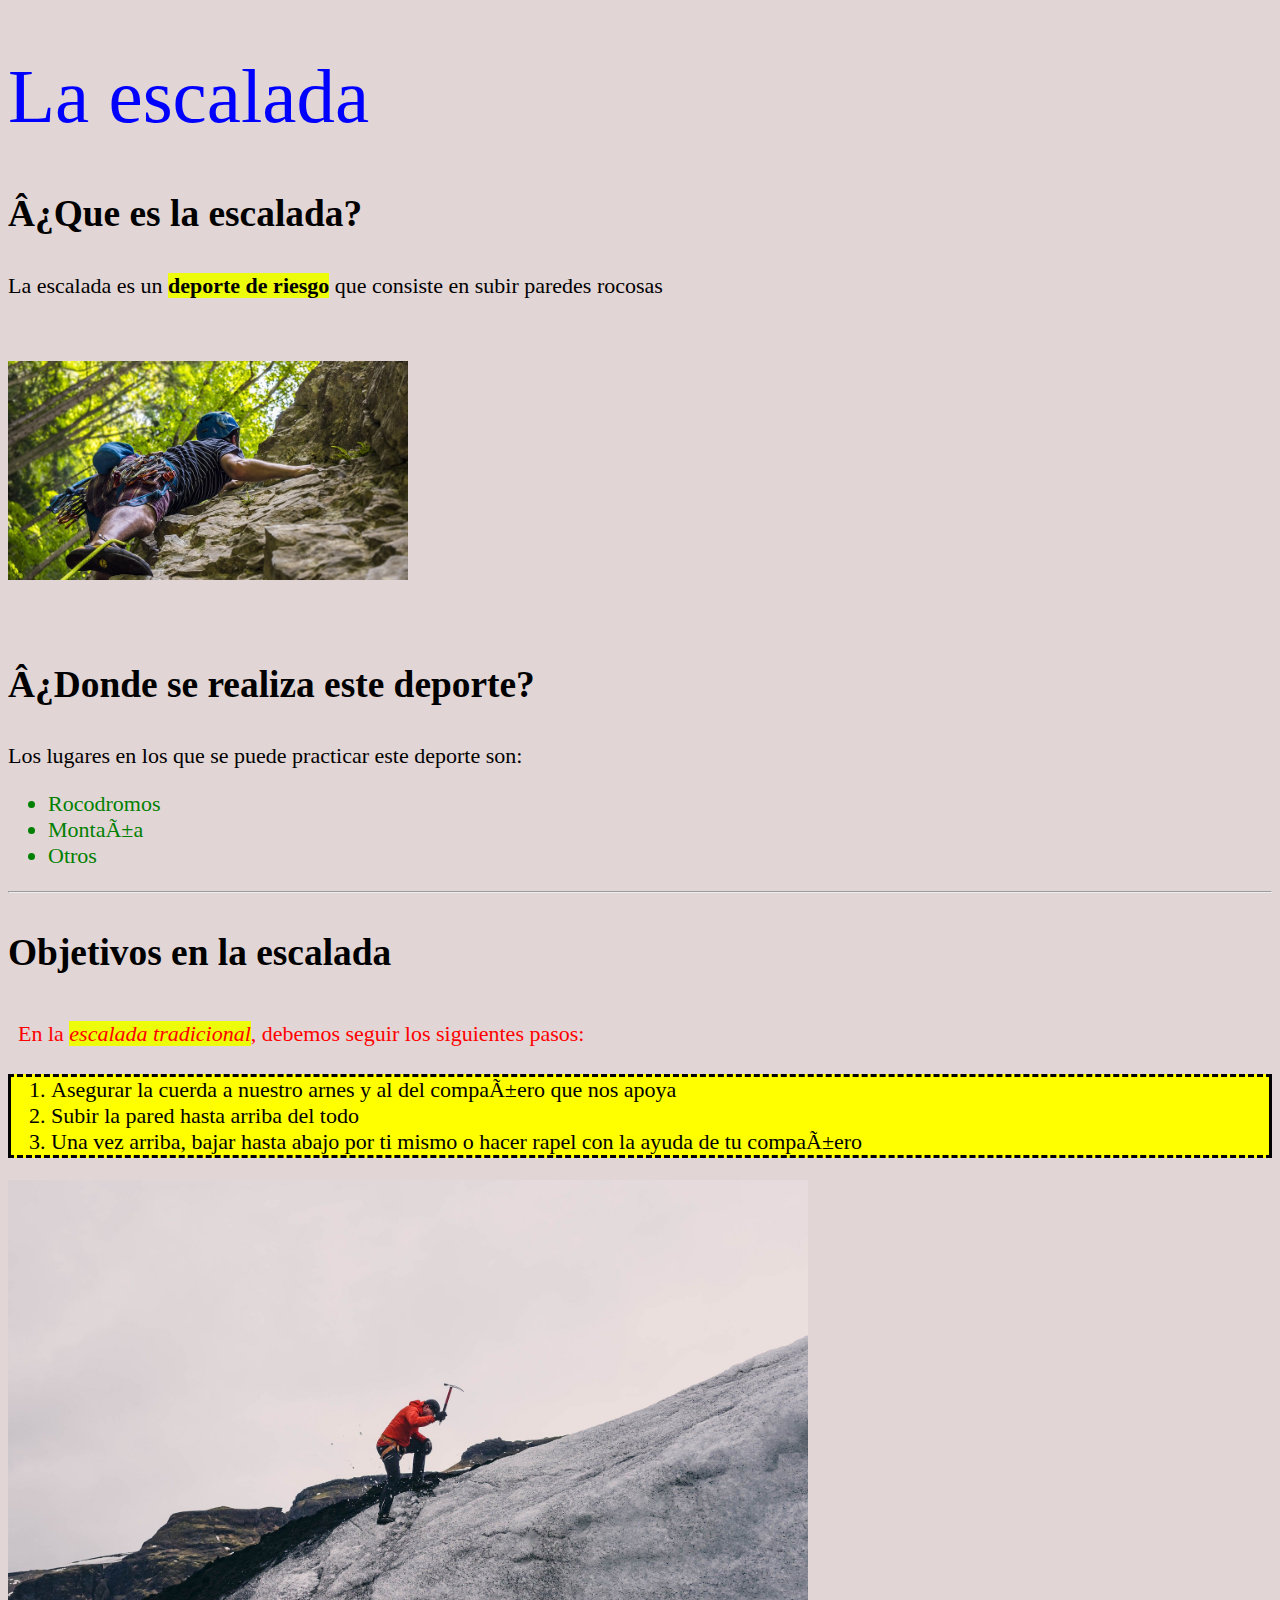
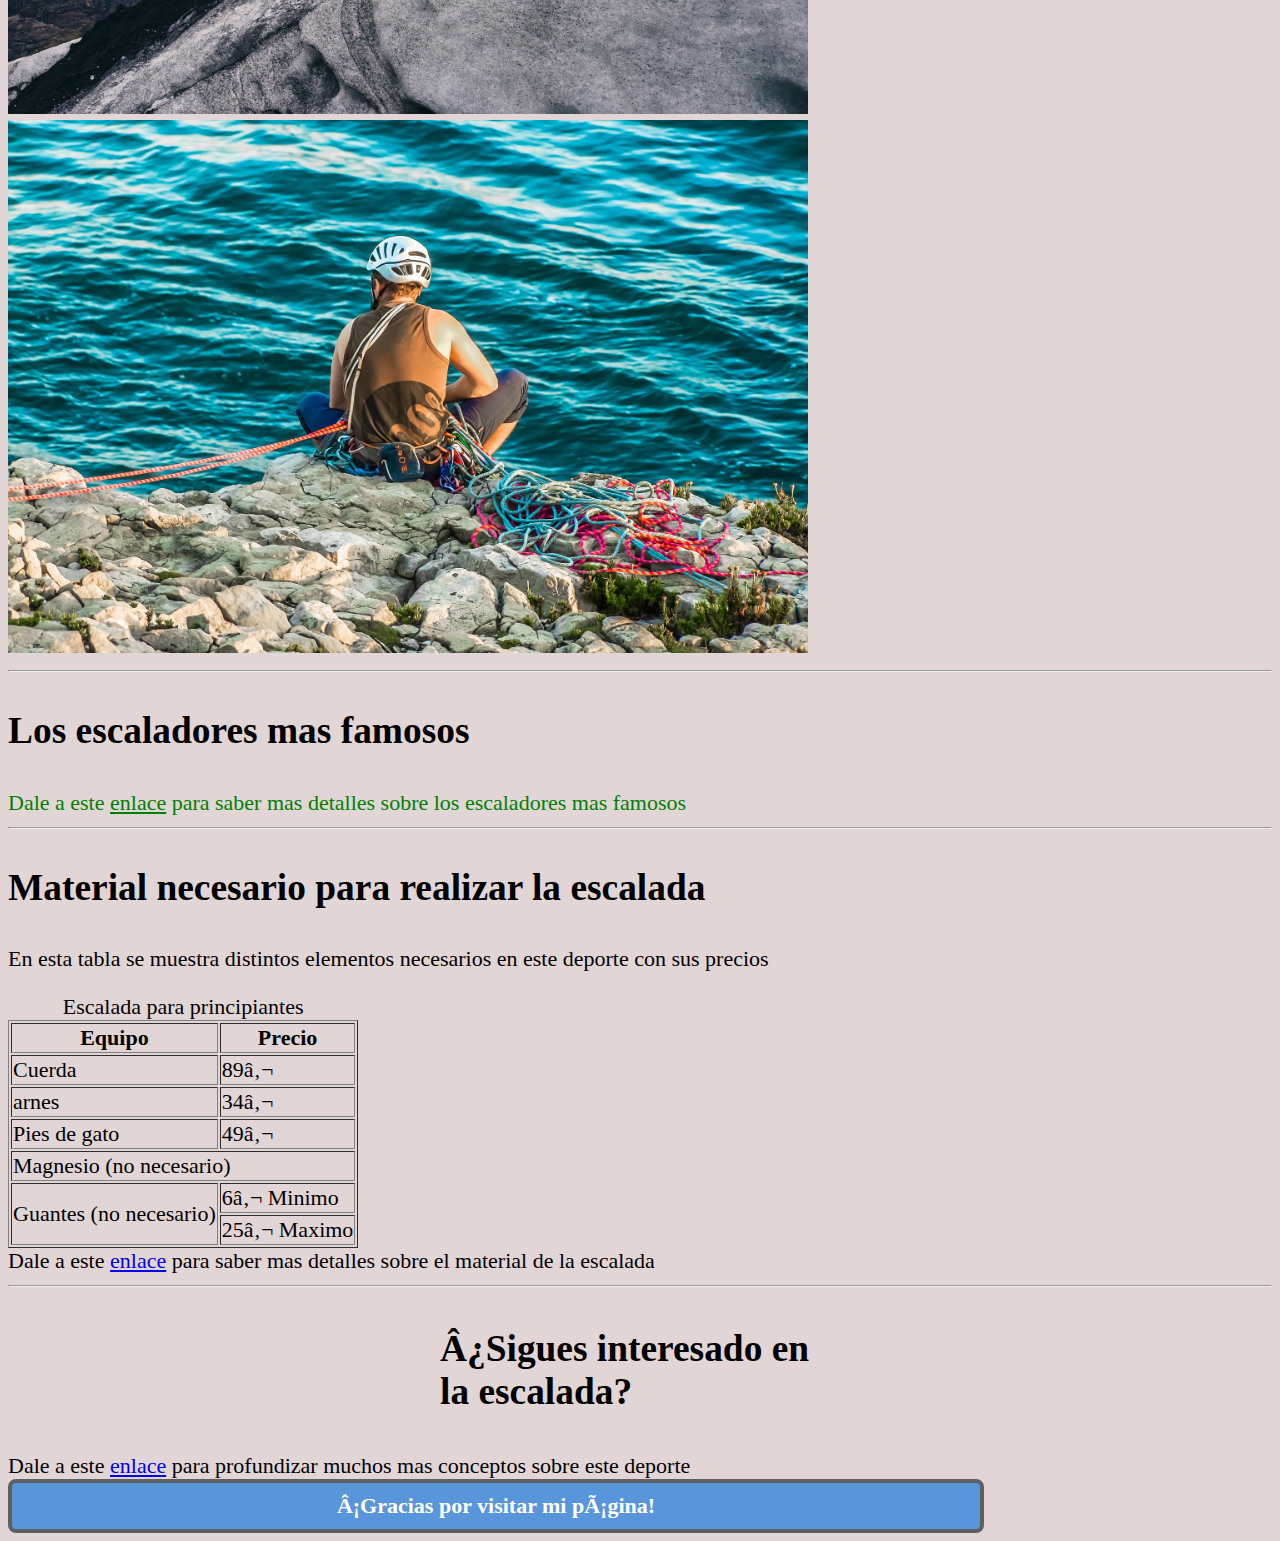
<file: index.html>
<!DOCTYPE html>
<html lang="es-ES">
    <Title>Escalada</Title>
    <link rel="icon" href="UD2_ejercicio1_SavalliBruno\imagenes/Favicon.jpg" type="image/gif" sizes="16x16">
    <head>
        <link rel="stylesheet" type="text/css" href="index.css"
        <meta charset="UTF-8"
    </head>
    <body>
        <h1 id="Titulo">La escalada</h1>
        <h3>¿Que es la escalada?</h3>
        <p>La escalada es un <strong>deporte de riesgo</strong> que consiste en subir paredes rocosas</p>
        <img class="centrar" src='imagenes/Escalada1.jpg' width="400" alt='Escalada al aire libre'/>
        <h3>¿Donde se realiza este deporte?</h3>
        <p> Los lugares en los que se puede practicar este deporte son:</p>
        <ul class="destacado2">
            <li>Rocodromos</li>
            <li>Montaña</li>
            <li>Otros</li>
        </ul>
        <hr/>
        <h3>Objetivos en la escalada</h3>
        <p class="cpbm">En la <em>escalada tradicional</em>, debemos seguir los siguientes pasos:</p>
        <ol class="destacado">
            <li>Asegurar la cuerda a nuestro arnes y al del compañero que nos apoya</li>
            <li>Subir la pared hasta arriba del todo</li>
            <li>Una vez arriba, bajar hasta abajo por ti mismo o hacer rapel con la ayuda de tu compañero</li>
        </ol>
        <img src='imagenes/Escalada2.jpg' width="800" alt='Escalada al hielo'/>
        <img src='imagenes/Escalada3.jpg' width="800" alt='Escalada en arrecife'/>
        <hr/>
        <h3>Los escaladores mas famosos</h3>
        <li class="destacado2">Dale a este <a href='paginas\FamososEscaladores.html'>enlace</a> para saber mas detalles sobre los escaladores mas famosos </li>
        <hr/>
        <h3>Material necesario para realizar la escalada</h3>
        <p>En esta tabla se muestra distintos elementos necesarios en este deporte con sus precios</p>
        <table border='1'>
        <caption>Escalada para principiantes</caption>
        <tr>
            <th>Equipo</th>
            <th>Precio</th>
        </tr>
        <tr>
            <td>Cuerda</td>
            <td>89€</td>
        </tr>
        <tr>
            <td>arnes</td>
            <td>34€</td>
        </tr>
        <tr>
            <td>Pies de gato</td>
            <td>49€</td>
        </tr>
        <tr>
            <td colspan="2">Magnesio (no necesario)</td>
        </tr>
        <tr>
            <td rowspan="2">Guantes (no necesario)</td>
            <td>6€ Minimo</td>
        </tr>
        <tr>
            <td>25€ Maximo</td>
        </tr>
    </table>
    <li>Dale a este <a href='paginas\MaterialEscalada.html'>enlace</a> para saber mas detalles sobre el material de la escalada </li>
    <hr/>
    <h3 class="centrar">¿Sigues interesado en la escalada?</h3>
    <li>Dale a este <a href='http://www.fedme.es/index.php?mmod=staticContent&IDf=148' target='_blank'>enlace</a> para profundizar muchos mas conceptos sobre este deporte </li>
    <div>¡Gracias por visitar mi página!</div>
</body>
</html>
</file>
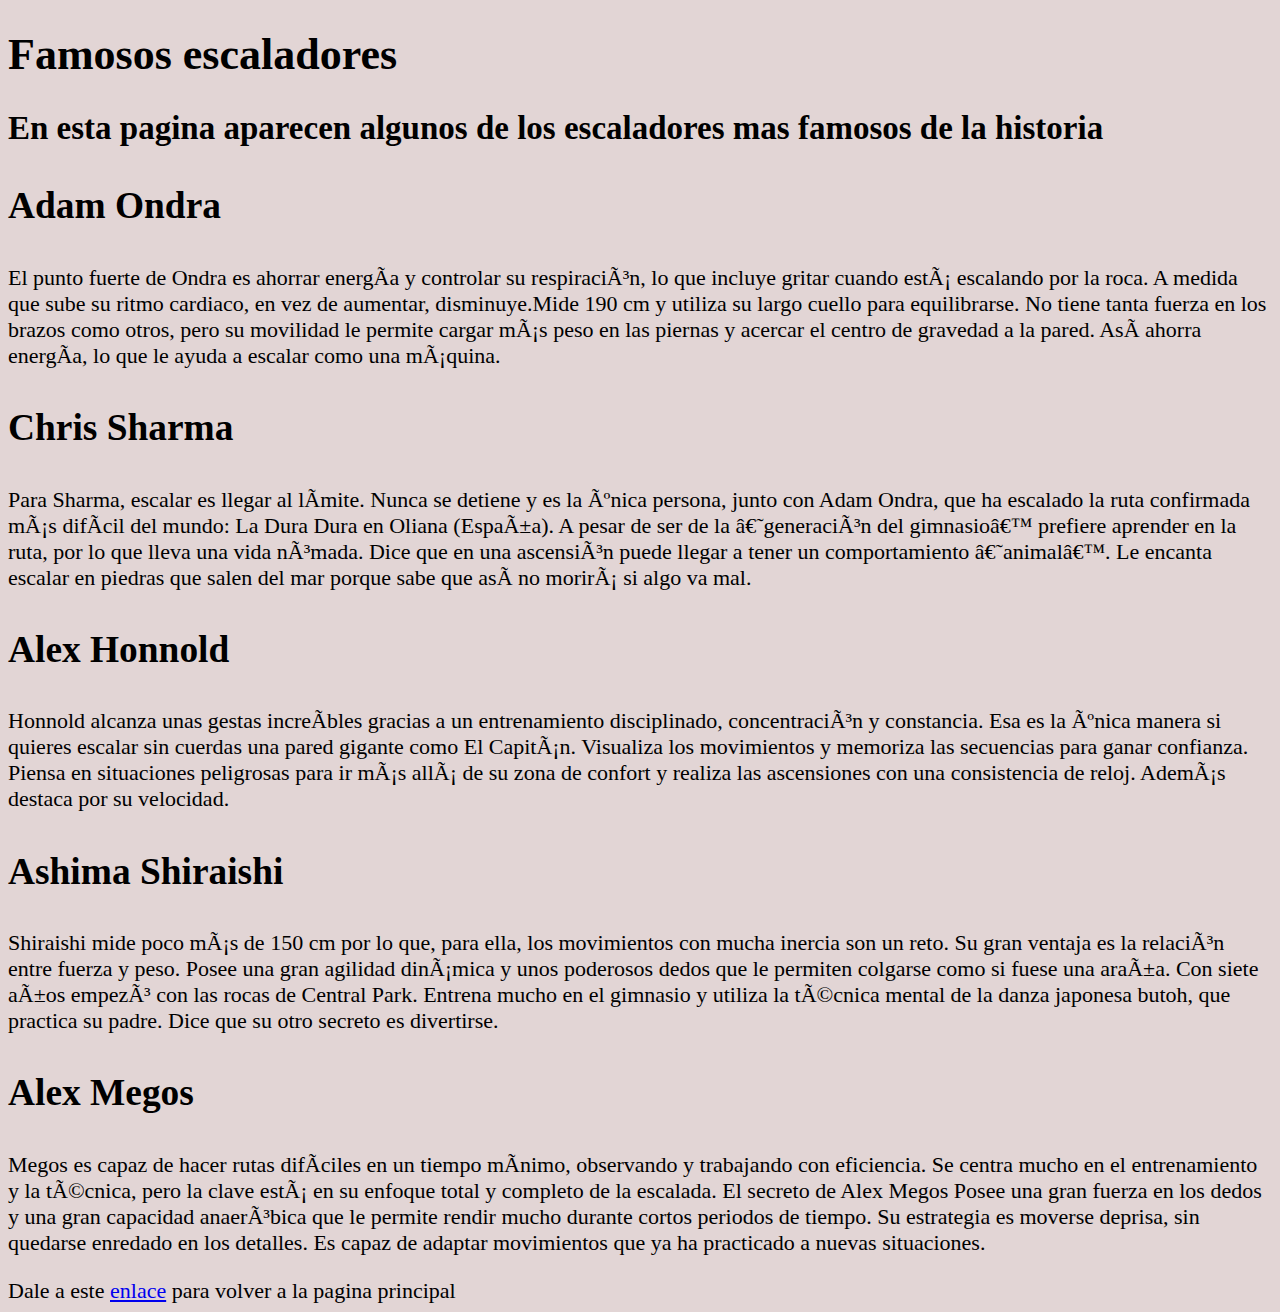
<file: paginas/FamososEscaladores.html>
<!DOCTYPE html>
<title>Escaladores mas famosos</title>
<link rel="icon" href="https://cdn.pixabay.com/photo/2014/03/26/21/00/climber-299018_960_720.jpg" type="image/gif" sizes="16x16">
<head>
    <link rel="stylesheet" type="text/css" href="index.css"
    <meta charset="UTF-8"
</head>
<body>
    <h1>Famosos escaladores</h1>
    <h2>En esta pagina aparecen algunos de los escaladores mas famosos de la historia</h2>
        <h3>Adam Ondra</h3>
            <p>El punto fuerte de Ondra es ahorrar energía y controlar su respiración, lo que incluye gritar cuando está escalando por la roca. 
            A medida que sube su ritmo cardiaco, en vez de aumentar, disminuye.Mide 190 cm y utiliza su largo cuello para equilibrarse. 
            No tiene tanta fuerza en los brazos como otros, pero su movilidad le permite cargar más peso en las piernas y acercar el centro de gravedad a la pared. 
            Así ahorra energía, lo que le ayuda a escalar como una máquina.</p>
        <h3>Chris Sharma</h3>
            <p>Para Sharma, escalar es llegar al límite. Nunca se detiene y es la única persona, junto con Adam Ondra, que ha escalado la ruta confirmada más difícil del mundo: La Dura Dura en Oliana (España).
                A pesar de ser de la ‘generación del gimnasio’ prefiere aprender en la ruta, por lo que lleva una vida nómada. Dice que en una ascensión puede llegar a tener un comportamiento ‘animal’. 
                Le encanta escalar en piedras que salen del mar porque sabe que así no morirá si algo va mal.
            </p>
        <h3>Alex Honnold</h3>
            <p>Honnold alcanza unas gestas increíbles gracias a un entrenamiento disciplinado, concentración y constancia. 
                Esa es la única manera si quieres escalar sin cuerdas una pared gigante como El Capitán.
                Visualiza los movimientos y memoriza las secuencias para ganar confianza. 
                Piensa en situaciones peligrosas para ir más allá de su zona de confort y realiza las ascensiones con una consistencia de reloj. Además destaca por su velocidad.
            </p>
        <h3>Ashima Shiraishi</h3>
            <p>Shiraishi mide poco más de 150 cm por lo que, para ella, los movimientos con mucha inercia son un reto. Su gran ventaja es la relación entre fuerza y peso. 
                Posee una gran agilidad dinámica y unos poderosos dedos que le permiten colgarse como si fuese una araña.
                Con siete años empezó con las rocas de Central Park. 
                Entrena mucho en el gimnasio y utiliza la técnica mental de la danza japonesa butoh, que practica su padre. 
                Dice que su otro secreto es divertirse.
            </p>
        <h3>Alex Megos</h3>
            <p>Megos es capaz de hacer rutas difíciles en un tiempo mínimo, observando y trabajando con eficiencia. 
            Se centra mucho en el entrenamiento y la técnica, pero la clave está en su enfoque total y completo de la escalada.
            El secreto de Alex Megos
            Posee una gran fuerza en los dedos y una gran capacidad anaeróbica que le permite rendir mucho durante cortos periodos de tiempo. 
            Su estrategia es moverse deprisa, sin quedarse enredado en los detalles. Es capaz de adaptar movimientos que ya ha practicado a nuevas situaciones.
            </p>
            <li>Dale a este <a href='../index.html'>enlace</a> para volver a la pagina principal </li>
</body>
</html>
</file>
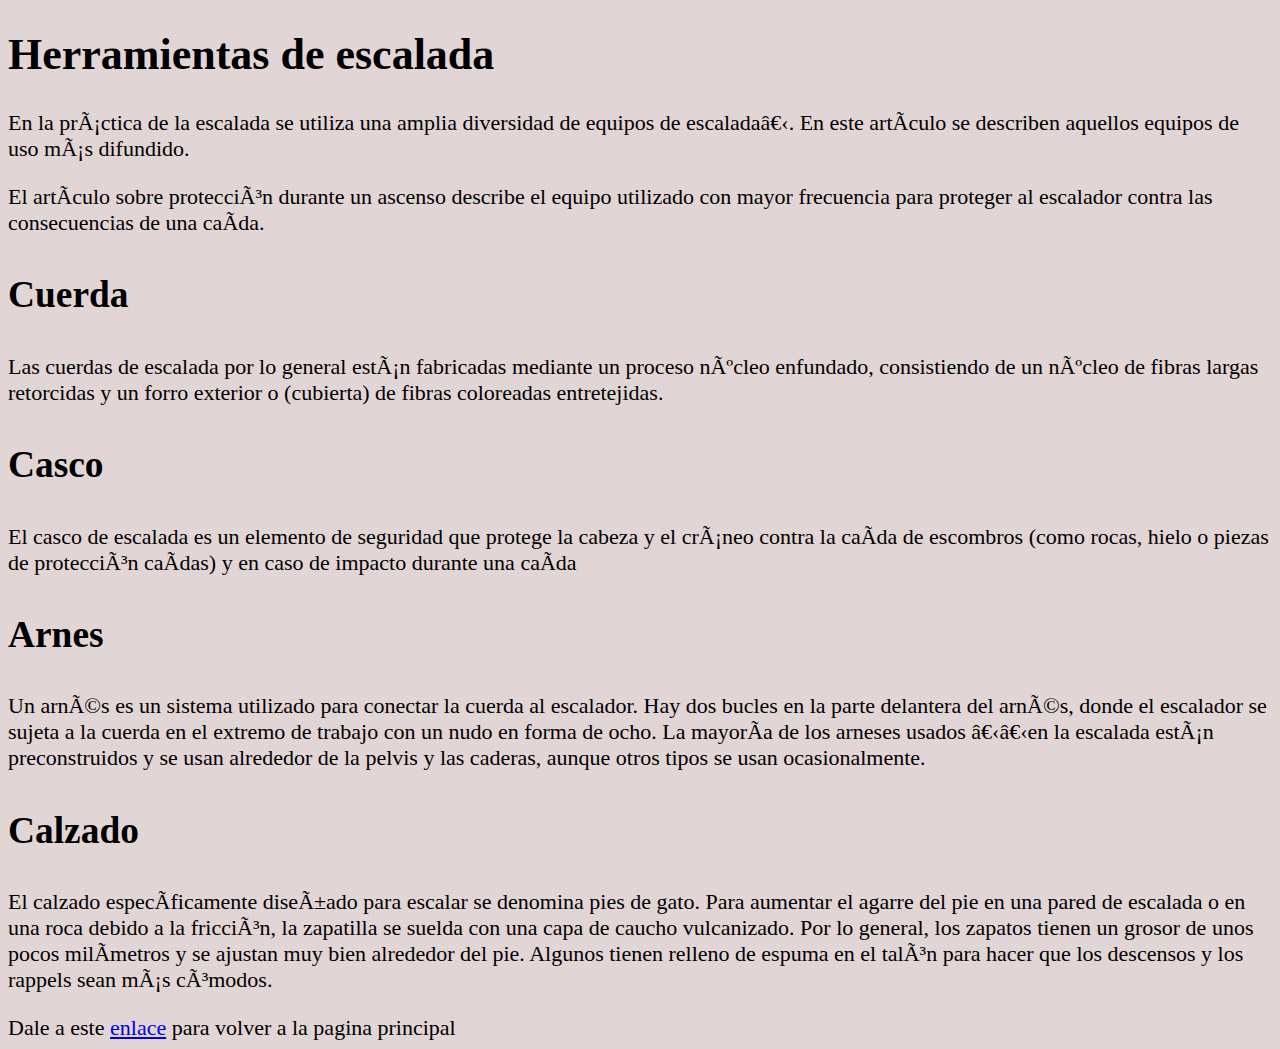
<file: paginas/MaterialEscalada.html>
<!DOCTYPE html>
<title>Material de escalada</title>
<link rel="icon" href="https://cdn.pixabay.com/photo/2016/01/19/17/28/rope-1149730_960_720.jpg" type="image/gif" sizes="16x16">
<head>
    <link rel="stylesheet" type="text/css" href="index.css"
    <meta charset="UTF-8"
</head>
<body>
    <h1>Herramientas de escalada</h1>
    <p>
        En la práctica de la escalada se utiliza una amplia diversidad de equipos de escalada​. 
        En este artículo se describen aquellos equipos de uso más difundido. 
    </p>
    <p>
        El artículo sobre protección durante un ascenso describe el equipo utilizado con mayor frecuencia para proteger al escalador contra las consecuencias de una caída.
    </p>
    <h3>Cuerda</h3>
    <p>Las cuerdas de escalada por lo general están fabricadas mediante un proceso núcleo enfundado, 
        consistiendo de un núcleo de fibras largas retorcidas y un forro exterior o (cubierta) de fibras coloreadas entretejidas.</p>
    <h3>Casco</h3>
    <p>El casco de escalada es un elemento de seguridad que protege la cabeza y el cráneo contra la caída de escombros 
        (como rocas, hielo o piezas de protección caídas) y en caso de impacto durante una caída</p>
    <h3>Arnes</h3>
    <p>Un arnés es un sistema utilizado para conectar la cuerda al escalador. 
        Hay dos bucles en la parte delantera del arnés, donde el escalador se sujeta a la cuerda en el extremo de trabajo con un nudo en forma de ocho. 
        La mayoría de los arneses usados ​​en la escalada están preconstruidos y se usan alrededor de la pelvis y las caderas, aunque otros tipos se usan ocasionalmente. </p>
    <h3>Calzado</h3>
    <p>El calzado específicamente diseñado para escalar se denomina pies de gato. 
        Para aumentar el agarre del pie en una pared de escalada o en una roca debido a la fricción, la zapatilla se suelda con una capa de caucho vulcanizado.
         Por lo general, los zapatos tienen un grosor de unos pocos milímetros y se ajustan muy bien alrededor del pie. 
        Algunos tienen relleno de espuma en el talón para hacer que los descensos y los rappels sean más cómodos. </p>
        <li>Dale a este <a href='../index.html'>enlace</a> para volver a la pagina principal </li>
</body>
</html>
</file>
<file: index.css>
body {
    font-size: 22px;
    background-color: rgb(226, 213, 213);
}
#Titulo {   /*Tamaño del titulo principal*/
    font-weight: normal;
    font-size: 3.5em;
    color: blue;
}
em, strong {    /*Color amarillo de las palabras en negrita y cursiva*/
    background-color: rgb(236, 252, 10);
}
h3 {    /*Tamaño de los titulos de cada parrafo*/
    font-size: 1.7em;
    color: black;
}
.destacado{ /*Modificación del fondo y color del texto*/
    color: red;
    border-style: dashed solid; color: black;
    background-color: yellow;
}

.destacado2 {   /*Color verde para enunciado con hipervinculo*/
    color: green
}
.destacado2 a{ /*Color para hipervinculo*/
    color: green
}
.cpbm { /*Ajuste de ubicacion y color de texto*/
    padding-top: 10px;
    padding-bottom: 5px;
    margin-left: 10px;
    color: red;
}
div {   /*Modificación para el cuadro DIV*/
    color: #FFF;
    background-color: #5995DA;
    font-weight: bold;
    padding: 10px;
    text-align: center;
    border: 4px solid #5D6063;
    border-radius: 8px;
    width: 75%;
}
table { /*Ajuste de la tabla*/
    border: 10px solidblack;
}
.centrar { /*Ajustado de imagen y texto*/
    width: 400px;
    margin: 40px auto;
}
</file>
<file: paginas/index.css>
body {
    font-size: 22px;
    background-color: rgb(226, 213, 213);
}
#Titulo {   /*Tamaño del titulo principal*/
    font-weight: normal;
    font-size: 3.5em;
    color: blue;
}
em, strong {    /*Color amarillo de las palabras en negrita y cursiva*/
    background-color: rgb(236, 252, 10);
}
h3 {    /*Tamaño de los titulos de cada parrafo*/
    font-size: 1.7em;
    color: black;
}
.destacado{ /*Modificación del fondo y color del texto*/
    color: red;
    border-style: dashed solid; color: black;
    background-color: yellow;
}

.destacado2 {   /*Color verde para enunciado con hipervinculo*/
    color: green
}
.destacado2 a{ /*Color para hipervinculo*/
    color: green
}
.cpbm { /*Ajuste de ubicacion y color de texto*/
    padding-top: 10px;
    padding-bottom: 5px;
    margin-left: 10px;
    color: red;
}
div {   /*Modificación para el cuadro DIV*/
    color: #FFF;
    background-color: #5995DA;
    font-weight: bold;
    padding: 10px;
    text-align: center;
    border: 4px solid #5D6063;
    border-radius: 8px;
    width: 75%;
}
table { /*Ajuste de la tabla*/
    border: 10px solidblack;
}
.centrar { /*Ajustado de imagen y texto*/
    width: 400px;
    margin: 40px auto;
}
</file>
